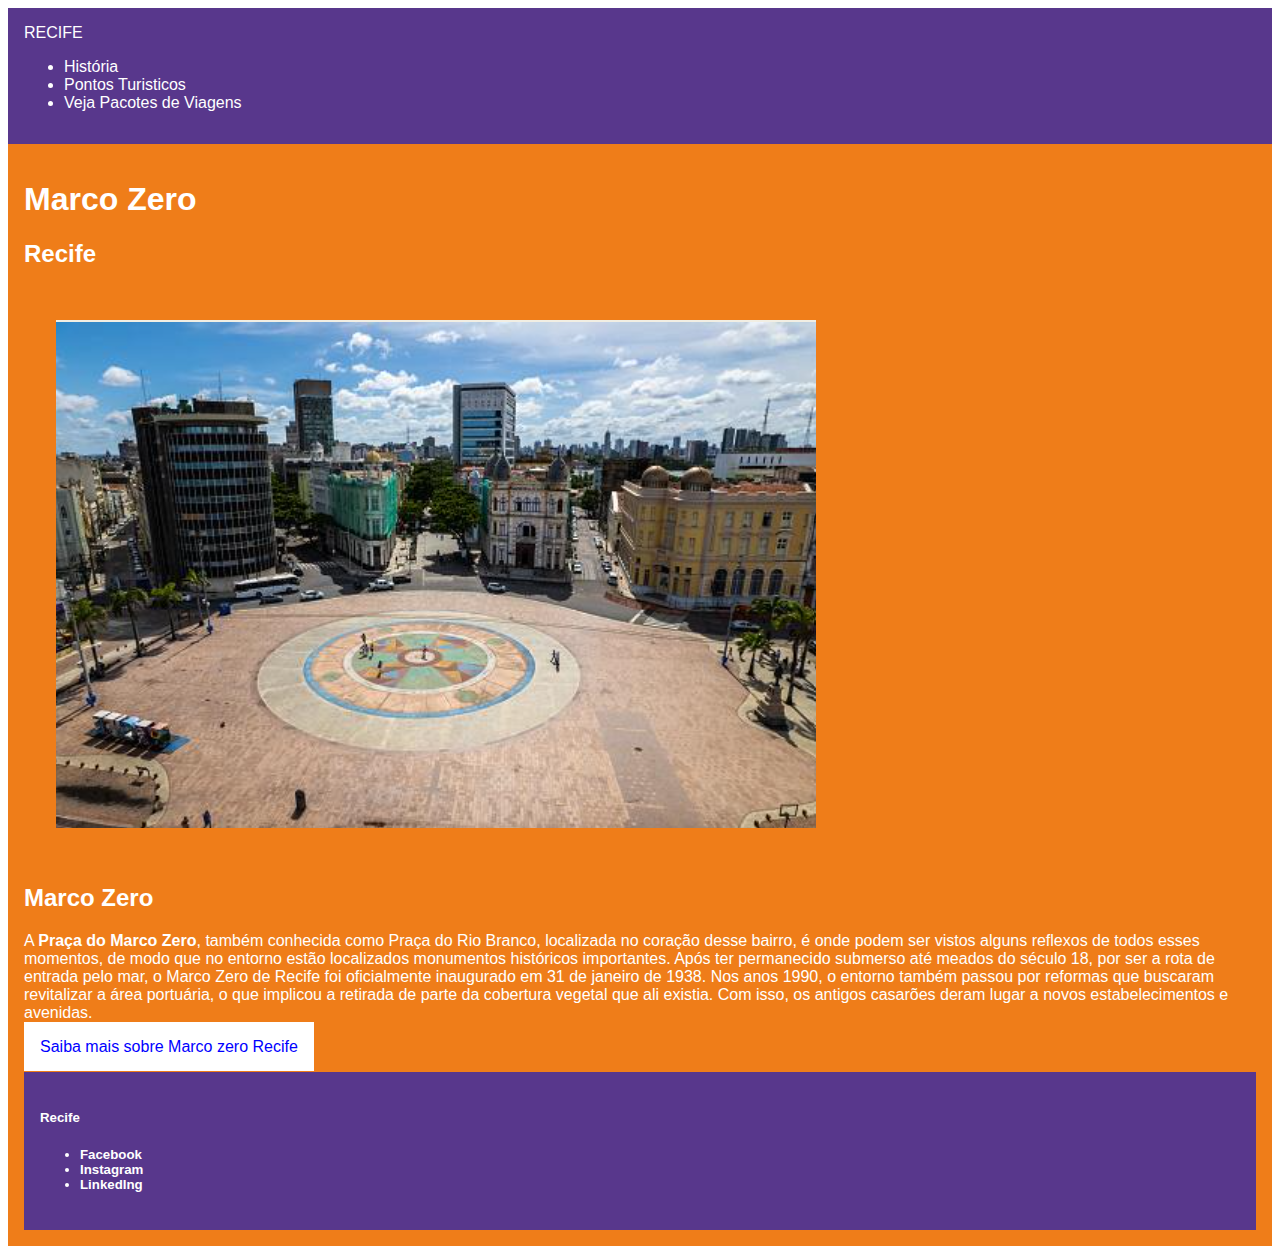
<file: Recife/index.html>
<!DOCTYPE html>
<html lang="en">
<head>
    <meta charset="UTF-8">
    <meta name="viewport" content="width=device-width, initial-scale=1.0">
	<link rel="stylesheet" href="./style.css">
    <title>Cidade de Recife</title>
</head>
<body>
    <header>
        <span>RECIFE</span>
	<ul>
		<li>História</li>
		<li><a href="./outrosPontosTuristicos.html">Pontos Turisticos</a></li>
		<li>Veja Pacotes de Viagens</li>
	</ul>
    </header>
	<main>
		<h1>Marco Zero</h1>
		<h2>Recife</h2>
			<img src="./imagens/marcoZero.png" alt="imagem de Recife">
			<h2>Marco Zero</h2>
			<p>
				A <strong>Praça do Marco Zero</strong>, também conhecida como Praça do Rio Branco, localizada no coração desse bairro, é onde podem ser vistos alguns reflexos de todos esses momentos, de modo que no entorno estão localizados monumentos históricos importantes.

Após ter permanecido submerso até meados do século 18, por ser a rota de entrada pelo mar, o Marco Zero de Recife foi oficialmente inaugurado em 31 de janeiro de 1938. Nos anos 1990, o entorno também passou por reformas que buscaram revitalizar a área portuária, o que implicou a retirada de parte da cobertura vegetal que ali existia. Com isso, os antigos casarões deram lugar a novos estabelecimentos e avenidas.</p>
	<p><a id="saiba" href="https://summitmobilidade.estadao.com.br/urbanismo/marco-zero-recife-qual-e-a-historia-do-ponto-turistico/">Saiba mais sobre Marco zero Recife</a></p>
<footer>
	<h5>Recife<h5>
	<ul>
		<li>Facebook</li>
		<li>Instagram</li>
		<li>LinkedIng</li>
	</ul>
</footer>
</body>
</html>
</file>
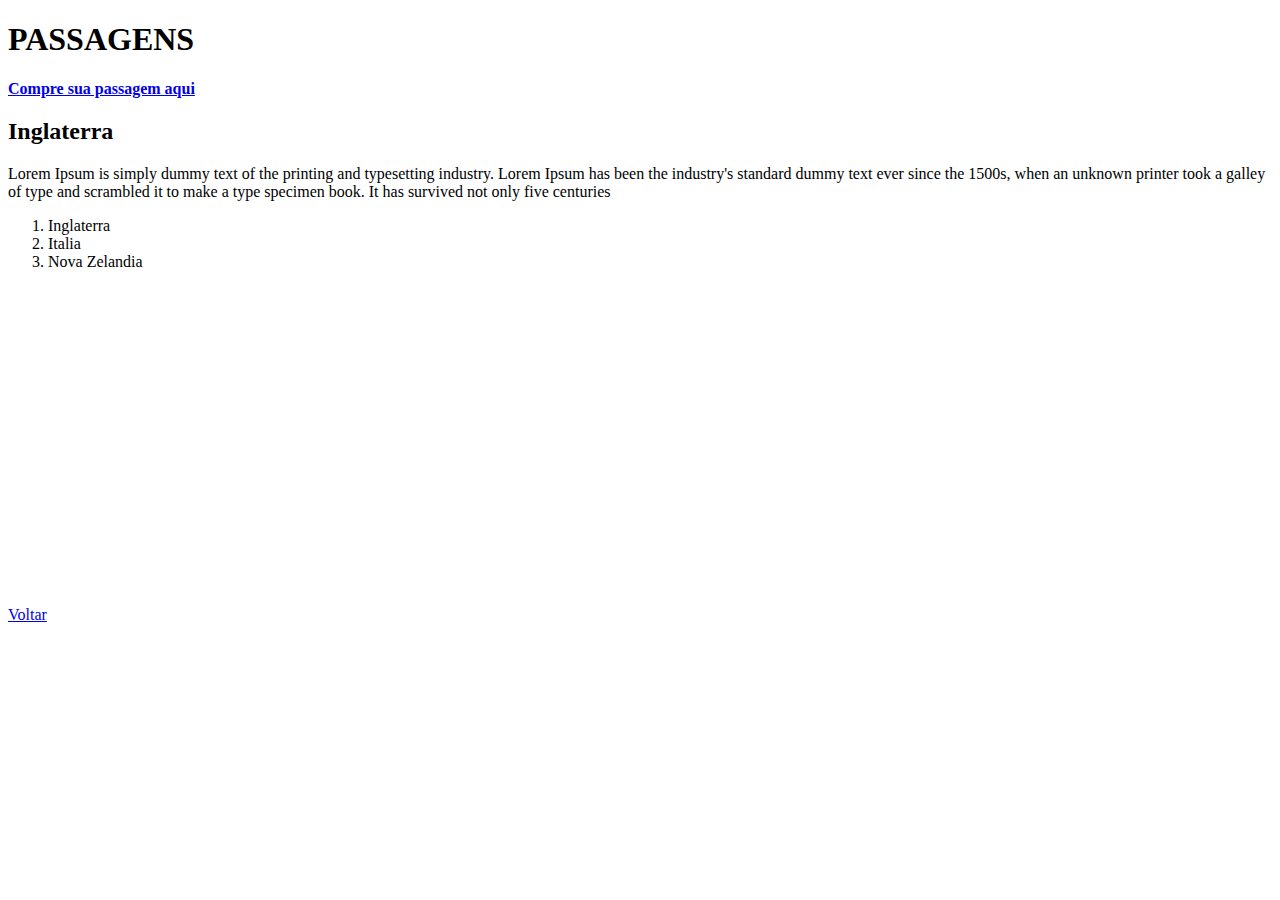
<file: primeiro_html/passagens.html>
<!DOCTYPE html>
<html lang="en">
<head>
    <meta charset="UTF-8">
    <meta name="viewport" content="width=device-width, initial-scale=1.0">
    <title>PASSAGENS</title>
</head>
<body>
    <main>
        <span><h1>PASSAGENS</h1></span>
        <strong><a href="https://www.eurotours.tur.br/">Compre sua passagem aqui</a></strong>
        <section>
            <h2>Inglaterra</h2>
            <p>Lorem Ipsum is simply dummy text of the printing and typesetting industry. Lorem Ipsum has been the industry's standard dummy text ever since the 1500s, when an unknown printer took a galley of type and scrambled it to make a type specimen book. It has survived not only five centuries</p>
            <ol>
                <li>Inglaterra</li>
                <li>Italia</li>
                <li>Nova Zelandia</li>
            </ol>   
        </section>
        <iframe width="560" height="315" src="https://www.youtube.com/embed/keKCYPa2Hqk" title="YouTube video player" frameborder="0" allow="accelerometer; autoplay; clipboard-write; encrypted-media; gyroscope; picture-in-picture; web-share" allowfullscreen></iframe>
    </main>
    <li><a href="/index.html">Voltar</a></li>
</body>
</html>
</file>
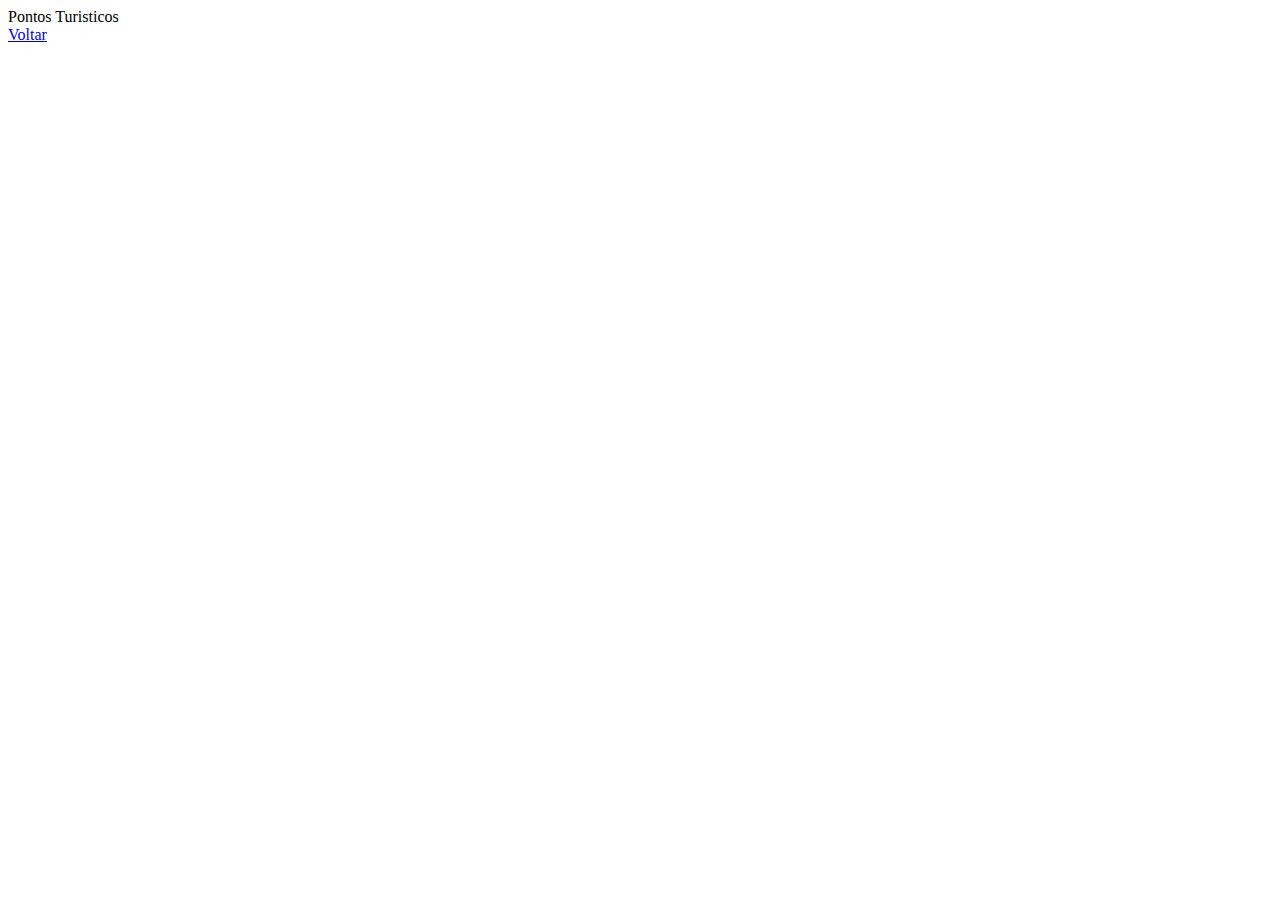
<file: primeiro_html/pontosTuristicos.html>
<!DOCTYPE html>
<html lang="en">
<head>
    <meta charset="UTF-8">
    <meta name="viewport" content="width=device-width, initial-scale=1.0">
    <title>Pontos Turisticos</title>
</head>
<body>
    <span>Pontos Turisticos</span>
    <li><a href="/index.html">Voltar</a></li>
</body>
</html>
</file>
<file: Recife/style.css>
header {
  font-family: 'Lucida Sans', Verdana, sans-serif;
}

header, footer {
  background: #58378C;
  color: white;
  padding: 16px;
}

#logo-header {
  font-size: 32px;
}

a {
  text-decoration: none;
  color: white;
}

#saiba {
  background-color: white;
  padding: 16px;
  color: blue;
  font-family: 'Lucida Sans', Verdana, sans-serif;
}

main {
  background-color: #EF7D19;
  padding: 16px;
  color: white;
  font-family: 'Lucida Sans', Verdana, sans-serif;
}

img {
  margin: 32px;
}

.rede-social {
  font-family: 'Segoe UI', Verdana, sans-serif;
  margin: 8px;
}
</file>
